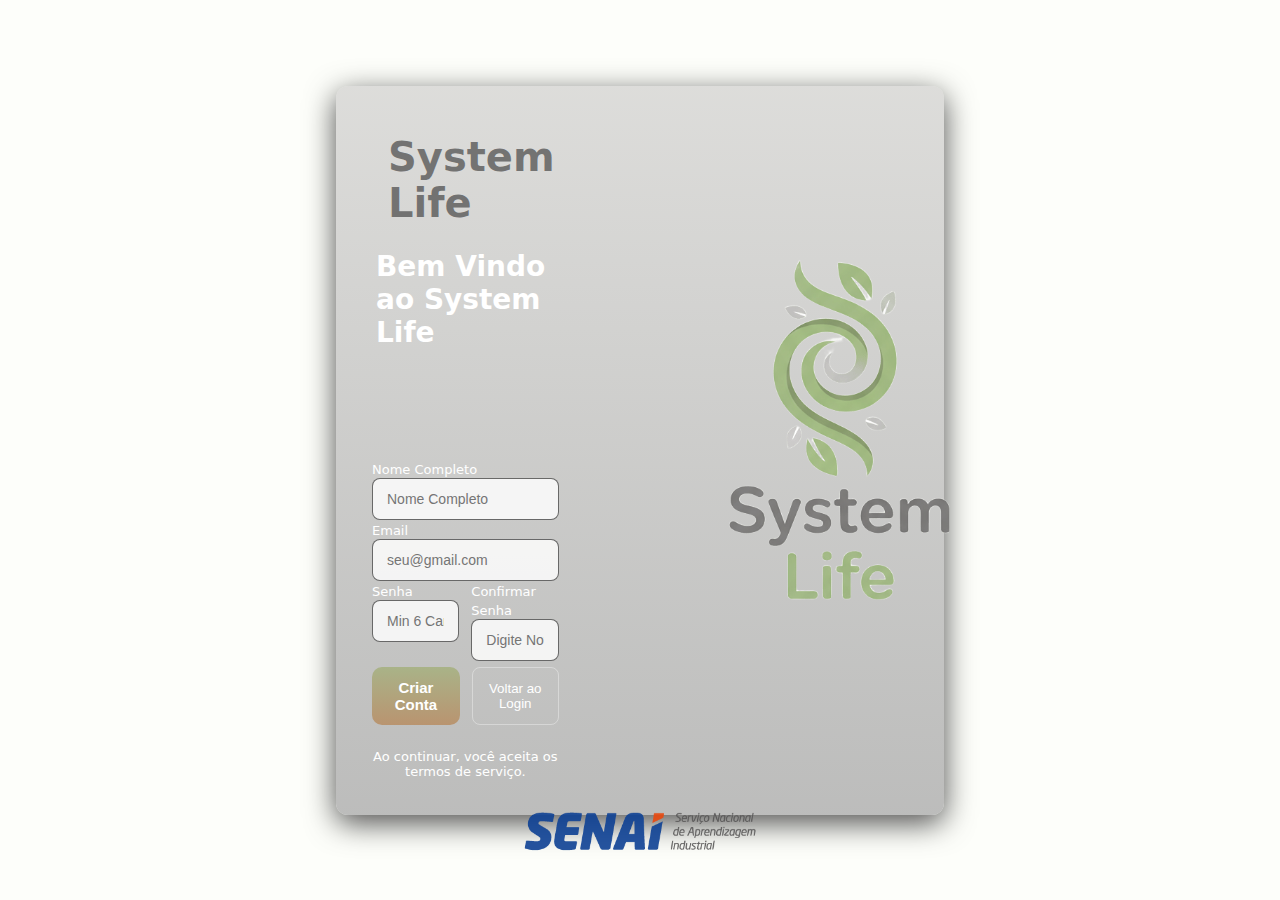
<file: login.html>
<!doctype html>
<html lang="pt-br">

<head>
    <meta charset="utf-8" />
    <meta name="viewport" content="width=device-width,initial-scale=1" />
    <title>Login — System Life</title>
    <link rel="stylesheet" href="css/login.css">

<body>
    <img src="img/image (12) (1).png" alt="Logo" class="logo-img">
    <div class="container" role="main">
     <div class="corLetr">
        <div class="marketing" aria-hidden="false">
            <div class="logo">
                <div class="mark"></div>System Life
            </div>
            <h1>Bem Vindo ao System Life</h1>
     </div>

        <div class="panel" aria-labelledby="authHeading">


            <div id="messageArea" aria-live="polite"></div>

            <form id="loginForm">
                <label for="loginEmail">E-mail</label>
                <input id="loginEmail" name="email" type="email" placeholder="seu@gmail.com" required>

                <label for="loginPassword">Senha</label>
                <input id="loginPassword" name="password" type="password" placeholder="Sua Senha" required>

                <div class="actions">
                    <div style="display:flex;gap:8px;align-items:center">
                        <input id="remember" type="checkbox"><label for="remember" class="small"> Lembrar</label>
                    </div>
                    <div class="small"><a href="#" id="forgotLink">Esqueceu a Senha ?</a></div>
                </div>

                <div style="display:flex;gap:12px;margin-top:6px">
                    <button id="corLog" type="submit" class="btn">login</button>
                    <button type="button" class="ghost" id="toRegister">Crie sua Conta</button>
                </div>
            </form>

            <form id="registerForm" style="display:none">
                <label for="regName">Nome Completo</label>
                <input id="regName" name="name" type="text" placeholder="Nome Completo" required>

                <label for="regEmail">Email</label>
                <input id="regEmail" name="email" type="email" placeholder="seu@gmail.com" required>

                <div class="row">
                    <div style="flex:1">
                        <label for="regPassword">Senha</label>
                        <input id="regPassword" name="password" type="password" placeholder="Min 6 Caracteres" required>
                    </div>
                    <div style="flex:1">
                        <label for="regPassword2">Confirmar Senha</label>
                        <input id="regPassword2" name="password2" type="password" placeholder="Digite Novamente"
                            required>
                    </div>
                </div>

                <div style="display:flex;gap:12px;margin-top:6px">
                    <button id="corLog" type="submit" class="btn">Criar Conta</button>
                    <button type="button" class="ghost" id="toLogin">Voltar ao Login</button>
                </div>
            </form>

            <footer>Ao continuar, você aceita os termos de serviço.</footer>
        </div>
    </div>

    </div>
    <img src="img/SENAI_logo_2024.png" alt="Logo SENAI" class="senai-logo">
    <script type="text/javascript" src="js/login.js"></script>
</body>

</html>
</file>
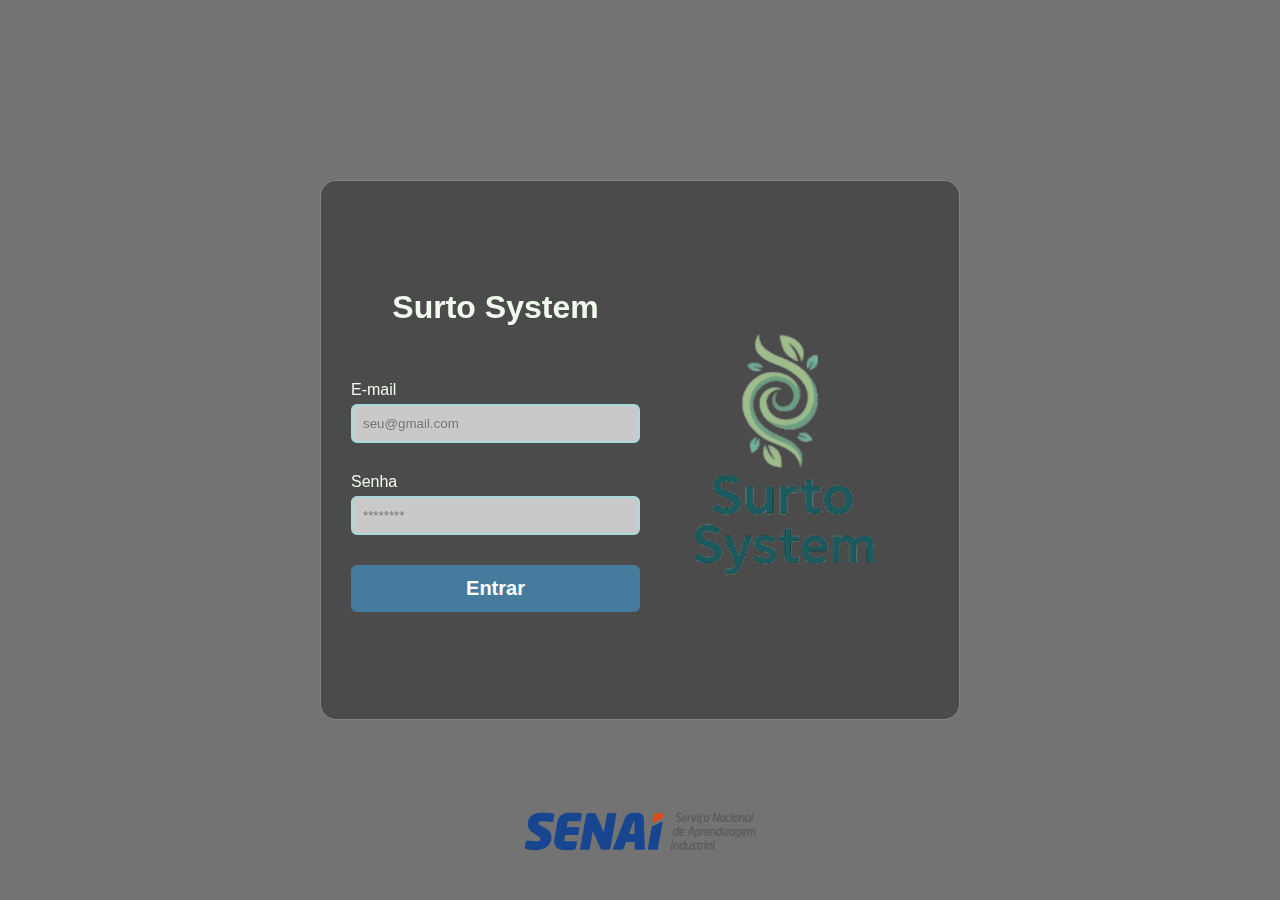
<file: login2.html>
<!DOCTYPE html>
<html lang="pt-br">

<head>
    <meta charset="UTF-8">
    <meta name="viewport" content="width=device-width, initial-scale=1.0">
    <title>Login</title>
    <link rel="stylesheet" href="css/login2.css">
</head>

<body>
    <div id="divbackground">
        <section id="login">
            <div class="logindiv">
                <h1>Surto System</h1>
                <div class="divinput">
                    <label for="email">E-mail</label>
                    <input type="email" placeholder="seu@gmail.com">
                </div>
                <div class="divinput">
                    <label for="senha">Senha</label>
                    <input type="password" placeholder="********">
                </div>

                <button class="logbut">Entrar</button>

            </div>
            <div class="logindiv">
                <img src="img/SurtoSystem2.png" alt="" id="logo">
            </div>
        </section>
    </div>
    <footer>
        <img src="img/SENAI_logo_2024.png" id="footer" alt="">
    </footer>

</body>

</html>
</file>
<file: css/login.css>
:root {
  --bg: #0b0b0b;
  /* near-black */
  --panel: #111111;
  --accent: #ff6a00;
  /* orange */
  --muted: #ffffff;
  --fontlog: linear-gradient(180deg, #5F6F52, #A9B388, #B99470);
  --success: #00fa2a;
  --danger: #cf0000;
  --letralog: #363636a1;
  --glass: rgba(255, 255, 255, 0.04);
  font-family: Inter, system-ui, -apple-system, "Segoe UI", Roboto, "Helvetica Neue", Arial;
}

* {
  box-sizing: border-box
}


html,body {
  height: 100%;
  margin: 0;
}

body {
  /* background: linear-gradient(180deg, #5F6F52, #A9B388, #B99470); */
  background: #FDFEFA;
  background-size: cover;
  display: flex;
  align-items: center;
  justify-content: center;
  padding: 32px;
}


.container {
  width: 100%;
  max-width: 50%;
  background: linear-gradient(180deg, #afadad69, #a7a7a7c0);
  border-radius: 12px;
  box-shadow: 0 8px 30px rgba(0, 0, 0, 0.7);
  overflow: hidden;
  display: grid;
  grid-template-columns: 1fr 420px;
}

.marketing {
  padding: 48px 40px;
}

.logo {
  
  display: flex;
  align-items: center;
  gap: 12px;
  font-weight: 700;
  color: var(--letralog);
  font-size: 40px;
}

.logo-img {
  position: fixed;
  top: 0px; /* Move para perto do topo */
  width: 750px;
  height: auto;
  object-fit: contain; /* Evita distorção da imagem */
  /* background-color: rgba(255, 255, 255, 0.3); Fundo branco com 30% de transparência */
  padding: 1rem; /* Adiciona um espaçamento interno */
  border-radius: 12px; /* Bordas arredondadas */
  z-index: 1; /* Posiciona o logo atrás do container */
  transform: translateY(10%);
  /* transform: translateX(50%); */
  margin-left: 400px;
}


.senai-logo {
  position: fixed;            /* Fixa na tela */
  bottom: 20px;               /* 20px do rodapé */
  left: 50%;                  /* Alinha a esquerda do elemento ao meio da tela */
  transform: translateX(-50%); /* Ajusta a posição horizontal para o centro exato */
  width: 300px;               /* Dobro do tamanho original (120px * 2) */
  height: auto;
  opacity: 0.9;
  /* background-color: rgba(255, 255, 255, 0.3); Fundo branco com 30% de transparência */
  padding: 1rem; /* Adiciona um espaçamento interno */
  border-radius: 12px; /* Bordas arredondadas */
}


h1 {
  color: #fff;
  margin: 24px 0 8px;
  font-size: 28px
}

p.lead {
  color: #fff;
  margin: 0 0 20px
}

/* .features {
  display: flex;
  flex-direction: column;
  gap: 12px;
  margin-top: 18px
} */

.feature {
  display: flex;
  gap: 12px;
  align-items: flex-start
}

.bullet {
  width: 10px;
  height: 10px;
  border-radius: 3px;
  background: var(--glass);
  margin-top: 6px
}

/* form panel */
.panel {
  /* background: var(--panel); */
  padding: 36px;
  display: flex;
  flex-direction: column;
  gap: 18px
}

.tabs {
  display: flex;
  gap: 8px
}

.tab {
  flex: 1;
  text-align: center;
  padding: 10px 12px;
  border-radius: 8px;
  cursor: pointer;
  font-weight: 600
}

.tab.active {
  background: linear-gradient(90deg, rgba(255, 106, 0, 0.12), rgba(255, 106, 0, 0.06));
  border: 1px solid rgb(37, 37, 37);
  color: var(--muted)
}

#corLog {
    color: var(--muted);
}

form {
  display: flex;
  flex-direction: column;
  gap: 12px
}

label {
  font-size: 13px;
  color: var(--muted)
}

input[type="text"],
input[type="password"],
input[type="email"] {
  width: 100%;
  padding: 12px 14px;
  border-radius: 8px;
  border: 1px solid rgba(19, 19, 19, 0.623);
  background: rgba(255, 255, 255, 0.808);
  color: var(--bg);
  outline: none;
  font-size: 14px
}

.row {
  display: flex;
  gap: 12px
}

.small {
  font-size: 13px;
  color: var(--muted)
}

.actions {
  display: flex;
  gap: 12px;
  align-items: center;
  justify-content: space-between
}

button.btn {
  background: linear-gradient(180deg, #A9B388, #B99470);
  border: none;
  color: #111;
  font-weight: 700;
  padding: 12px 16px;
  border-radius: 10px;
  cursor: pointer;
  font-size: 15px
}

button.ghost {
  background: transparent;
  border: 1px solid rgba(255, 255, 255, 0.356);
  color: var(--muted);
  padding: 10px 12px;
  border-radius: 8px;
  cursor: pointer
}

.message {
  padding: 10px 12px;
  border-radius: 8px;
  font-weight: 600
}

.message.success {
  background: rgba(46, 204, 113, 0.12);
  color: var(--success)
}

.message.error {
  background: rgba(255, 82, 82, 0.08);
  color: var(--danger)
}

.note {
  font-size: 13px;
  color: var(--muted)
}

footer {
  font-size: 13px;
  color: var(--muted);
  text-align: center;
  margin-top: 6px
}


@media(max-width:900px) {
  .container {
    grid-template-columns: 1fr
  }

  .marketing {
    display: none
  }
}
</file>
<file: css/login2.css>
:root {
    --cinza-gelo: #F1FAEE;
    --azul-claro: #A8DADC;
    --azul-petroleo: #457B9D;
    --azul-escuro: #1D3557;
    --background: rgba(0, 0, 0, 0.55);
    --background-login: rgba(0, 0, 0, 0.35);
    --texto: #F1FAEE;
}

* {
    box-sizing: border-box;
    font-family: Arial, sans-serif;
    margin: 0;
    padding: 0;
}

body {
    height: 100vh;
    width: 100%;
    display: flex;
    justify-content: center;
    align-items: center;
    background: url('https://images.unsplash.com/photo-1501973801540-537f08ccae7b?auto=format&fit=crop&w=1400&q=60');
    background-size: cover;
    background-position: center;
    position: relative;

}

/* efeitoescuro */
#divbackground {
    display: flex;
    justify-content: center;
    align-items: center;
    width: 100%;
    height: 100%;
    background: var(--background);
}

#login {
    width: 50%;
    height: 60%;
    display: flex;
    align-items: center;
    justify-content: space-around;
    padding: 30px;
    border-radius: 16px;
    background: var(--background-login);
    backdrop-filter: blur(15px);
    border: 1px solid rgba(255, 255, 255, 0.3);
}

.logindiv{
    width: 50%;
    height: 100;
    display: flex;
    flex-direction: column;
    align-items: center;

}

h1 {
    margin: 0 0 55px 0;
    color: var(--texto);
    text-align: center;
}

label {
    display: block;
    margin-bottom: 5px;
    color: var(--texto);
}

.divinput{
    width: 100%;
    margin-bottom: 15px;
}

input {
    width: 100%;
    padding: 10px;
    border: 2px solid var(--azul-claro);
    border-radius: 6px;
    margin-bottom: 15px;
    background: rgba(255, 255, 255, 0.7);
}

#logo{
    width: 65%;
}

.logbut {
    width: 100%;
    padding: 12px;
    background: var(--azul-petroleo);
    color: white;
    border: none;
    border-radius: 6px;
    font-size: 20px;
    font-weight: bold;
    cursor: pointer;
}

.logbut:hover {
    transform: translateY(-2px);
    background: var(--azul-escuro);
}

#footer{
  position: fixed;            /* Fixa na tela */
  bottom: 20px;               /* 20px do rodapé */
  left: 50%;                  /* Alinha a esquerda do elemento ao meio da tela */
  transform: translateX(-50%); /* Ajusta a posição horizontal para o centro exato */
  width: 300px;               /* Dobro do tamanho original (120px * 2) */
  height: auto;
  opacity: 0.9;
  /* background-color: rgba(255, 255, 255, 0.3); Fundo branco com 30% de transparência */
  padding: 1rem; /* Adiciona um espaçamento interno */
  border-radius: 12px; /* Bordas arredondadas */
}

.animacao::after {
    content: '';
    position: absolute;
    left: 0;
    bottom: -6px;
    width: 100%;
    height: 3px;
    background: #fff;
    border-radius: 5px;
    transform: scaleX(0);
    transition: transform .4s;
    transform-origin: right;
}

.animacao:hover::after {
    transform-origin: left;
    transform: scaleX(1);
}
</file>
